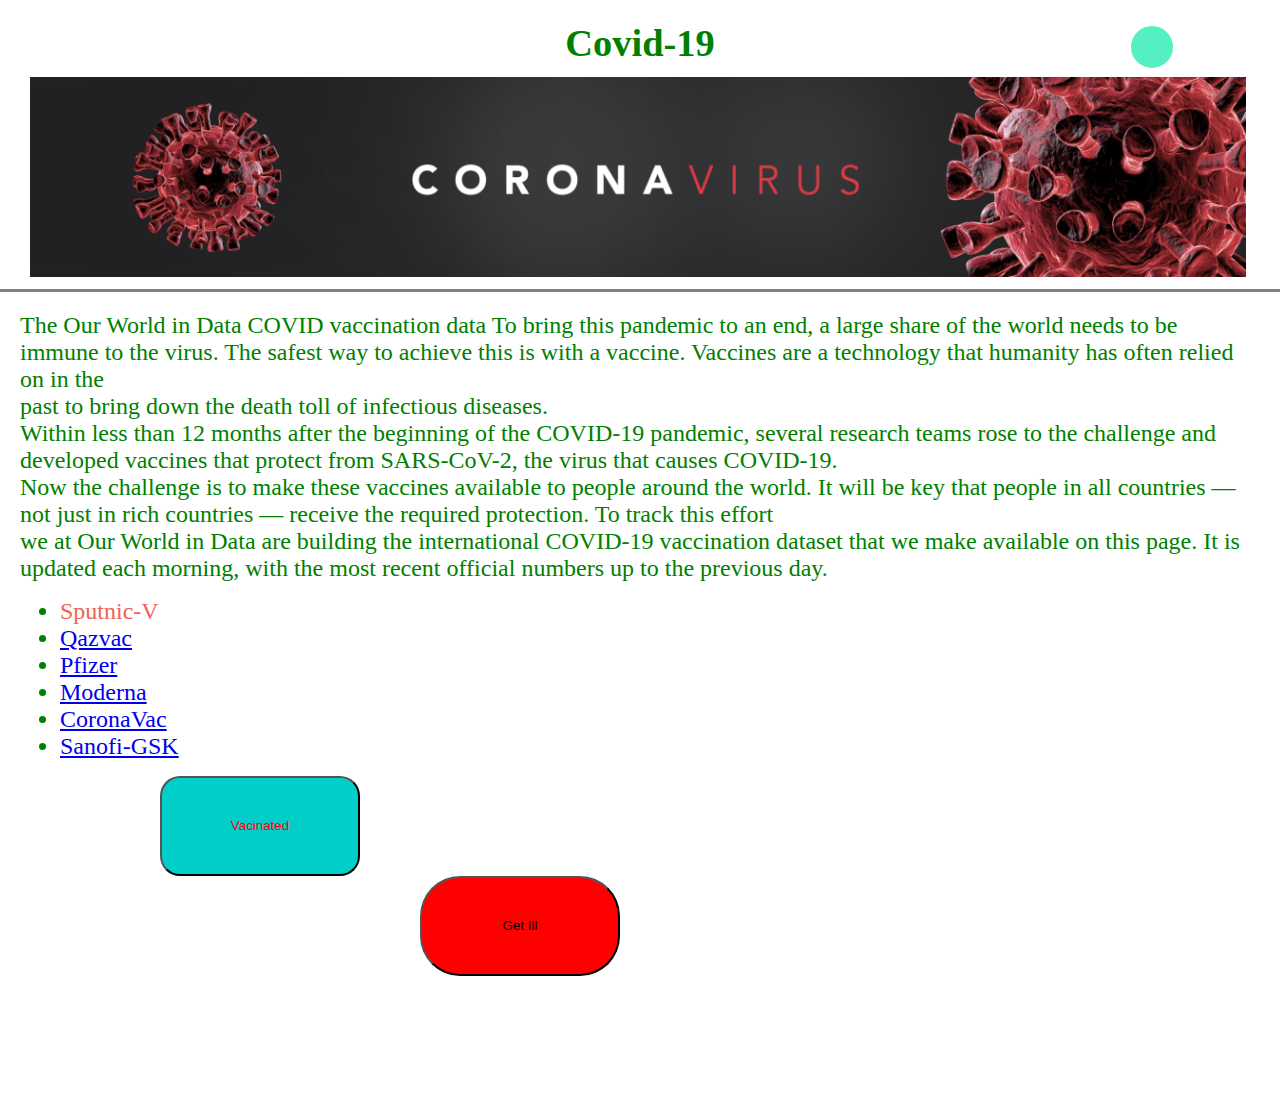
<file: Assignment1_Yeldos_Turan/index.html>
<!DOCTYPE html>
<html lang="en" dir="ltr">
  <head>
    <meta charset="utf-8">
    <title>Covid-19</title>
    <link rel="stylesheet" href="css/style.css">
  </head>
  <body>
    <center>
    <h1> <big> Covid-19</big></h1>
    </center>
     <form action="">
  <input type="search" placeholder="Type to search" required class="inputpoisk">
  <i class="fa" ></i>
   <a class="search-btn" href="#https://covid19.who.int/">
      </a>
</form>
<div class="image">
  <img src="covidphot3.jpg" width="95%" height="200px">
</div>
<hr size="3" noshade>
<div class="texters">

<font size="+2">
  The Our World in Data COVID vaccination data
To bring this pandemic to an end, a large share of the world needs to be immune to the virus. The safest way to achieve this is with a vaccine. Vaccines are a technology that humanity has often relied on in the <br>
past to bring down the death toll of infectious diseases.<br>
Within less than 12 months after the beginning of the COVID-19 pandemic, several research teams rose to the challenge and developed vaccines that protect from SARS-CoV-2, the virus that causes COVID-19. <br>
Now the challenge is to make these vaccines available to people around the world. It will be key that people in all countries — not just in rich countries — receive the required protection. To track this effort <br>
we at Our World in Data are building the international COVID-19 vaccination dataset that we make available on this page. It is updated each morning, with the most recent official numbers up to the previous day. <br>

 </font>

<ul>
   <div class="linkss">
  <font size="+2">
  <li>
    <div class="link">
      <a class="fancy-link" href="https://www.precisionvaccinations.com/vaccines/sputnik-v-vaccine">Sputnic-V</a>
    </div>
  </li> </font>

  <font size="+2">
  <li>
      <div class="abs">
      <a href="https://www.euractiv.com/section/central-asia/news/kazakhstan-launches-qazvac-its-own-covid-19-vaccine/">Qazvac</a>
    </div>
  </li>


  </div>
</font>

<font size="+2">
  <li>
    <div class="Pfizer">
      <a href="https://www.pfizer.com/">Pfizer</a>
    </div>
  </li>
</font>

  <font size="+2">
  <li>
    <div class="Moderna">
      <a href="https://www.modernatx.com/">Moderna</a>
    </div>
  </li>
</font>

  <font size="+2">
<li>
  <div class="CoronaVac">
    <a href="https://en.wikipedia.org/wiki/CoronaVac">CoronaVac</a>
  </div>
</li>
<font>

  <font size="+2">
<li>
  <div class="Sanofi-GSK">
    <a href="https://en.wikipedia.org/wiki/Sanofi%E2%80%93GSK_COVID-19_vaccine">Sanofi-GSK</a>
  </div>
</li>
<font>

</ul>


<div class="button">
<!--
  <input type="button" name="" class="button2"value="vaccinated"  onclick="window.location.href='index2.html';"> -->
  <button class="button0" onclick="window.location.href='index2.html';">Vacinated</button>



<!--
  <input type="button" name="" class="button1"value="get ill"  onclick="window.location.href='index3.html';"> -->
  <button class="button1" onclick="window.location.href='index3.html';">Get Ill</button>
</div>



  </body>
</html>
</file>
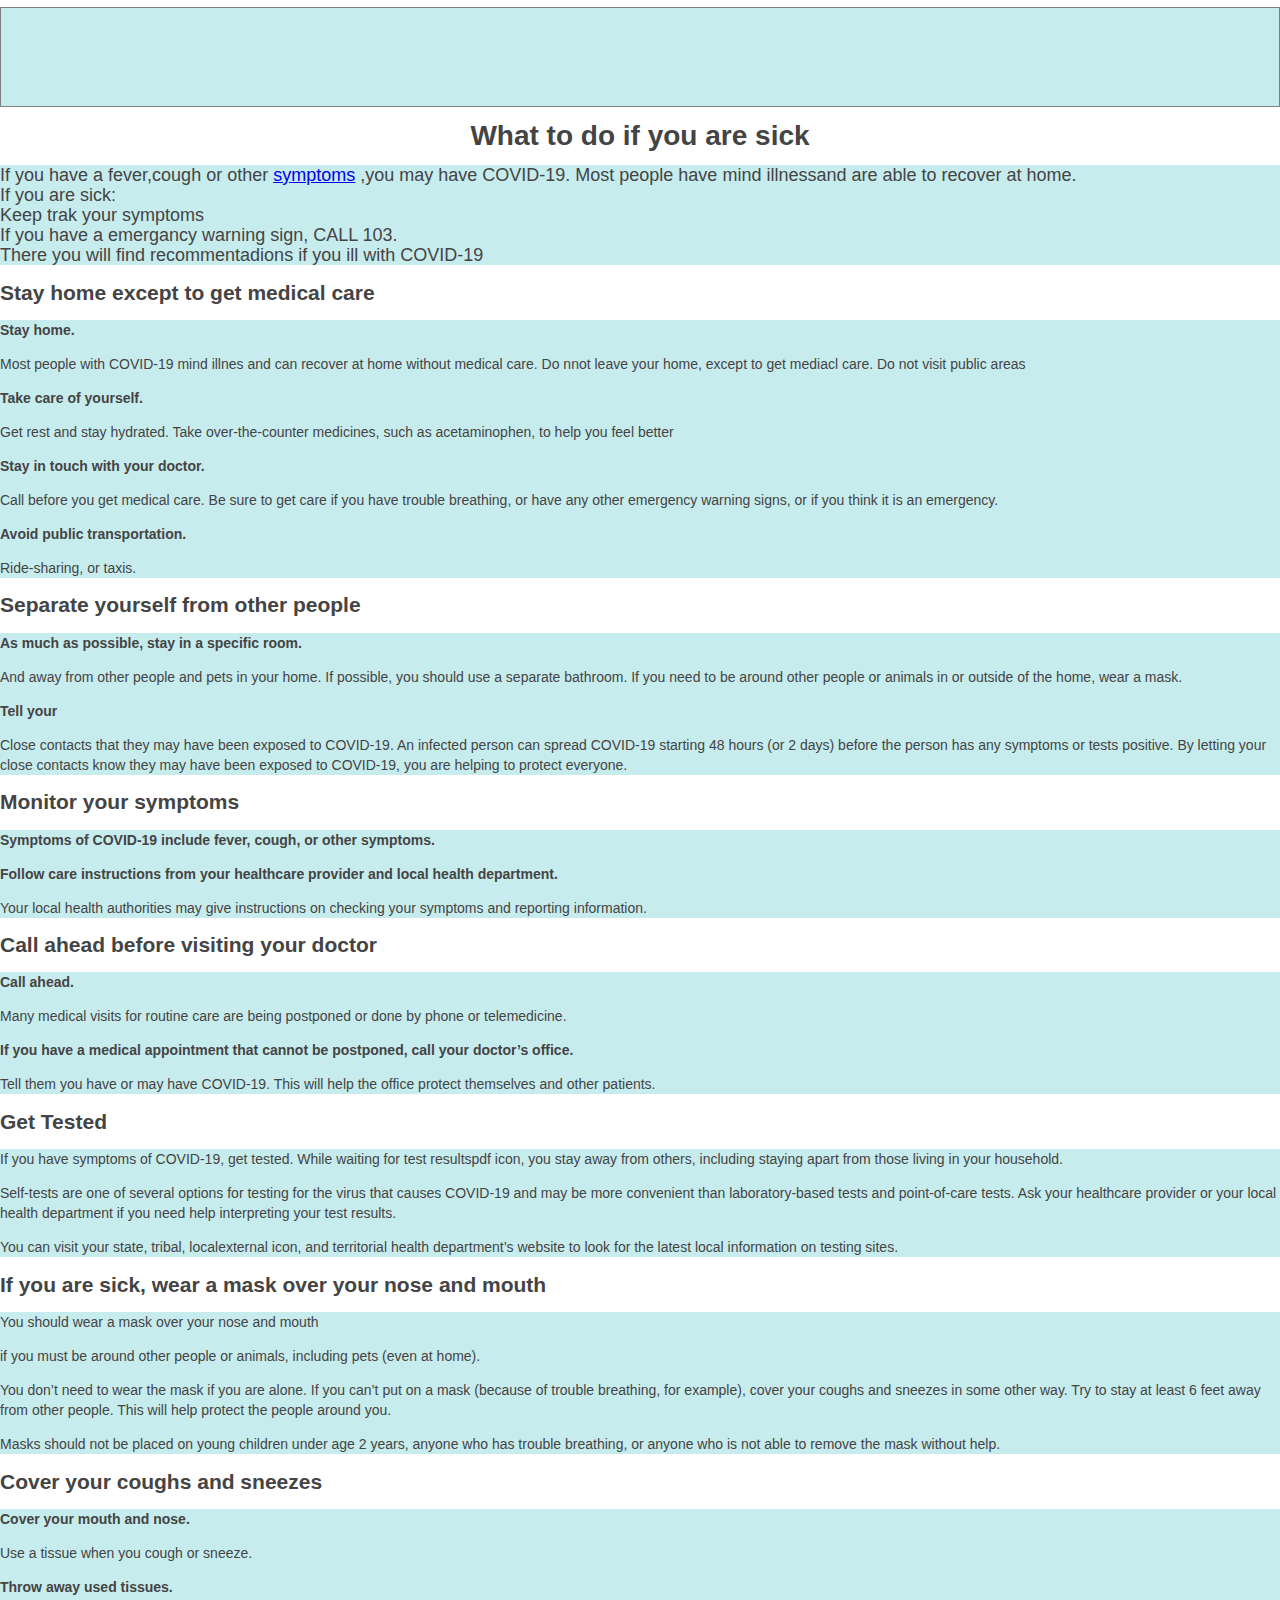
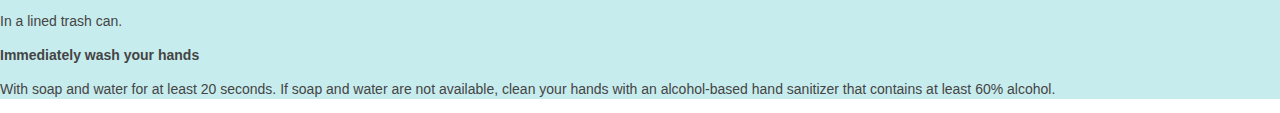
<file: Assignment1_Yeldos_Turan/index3.html>
<DOCTYPE html>
    <html lang="en" dir="ltr">
     <head>
 <meta charset="utf-8">
 <link rel="stylesheet" href="css/kana.css">
     </head>

     <div style="background-image: url(https://i.pinimg.com/originals/95/20/fe/9520fea9f1d694453abb7900293ef54e.jpg);">

     <body>
       <hr size="100" noshade style="background-color: #c7ecee;">
       <center>
     <h1>What to do if you are sick</h1>
     </center>



   <font size="+1">
        <p style="background-color: #c7ecee;">If you have a fever,cough or other
        <a href="https://www.cdc.gov/coronavirus/2019-ncov/symptoms-testing/symptoms.html">symptoms</a>
         ,you may have COVID-19. Most people have mind illnessand are able to recover at home.<br>
         If you are sick:<br>
         Keep trak your symptoms<br>
         If you have a emergancy warning sign, CALL 103.<br>
         There you will find recommentadions if you ill with COVID-19</p>
    </font>


     <h2>Stay home except to get medical care</h2>

     <div style="background-color: #c7ecee;">

     <b>
           <p>Stay home.</p>
           </b>



               <p>Most people with COVID-19 mind illnes and can recover at home without medical care.
               Do nnot leave your home, except to get mediacl care. Do not visit public areas</p>

          <b> <p>Take care of yourself.</p></b>

              <p>Get rest and stay hydrated. Take over-the-counter medicines, such as acetaminophen, to help you feel better</p>

          <b><p>Stay in touch with your doctor.</p></b>

              <p>Call before you get medical care. Be sure to get care if you have trouble breathing, or have any other emergency warning signs, or if you think it is an emergency.</p>

          <b><p>Avoid public transportation.</p></b>

              <p>Ride-sharing, or taxis.</p>

            </div>

      <h2>Separate yourself from other people</h2>

      <div style="background-color: #c7ecee;">

      <b><p>As much as possible, stay in a specific room.</p></b>

              <p>And away from other people and pets in your home. If possible, you should use a separate bathroom.
               If you need to be around other people or animals in or outside of the home, wear a mask.</p>


         <b><p>Tell your </p></b>

              <p> Close contacts that they may have been exposed to COVID-19.
              An infected person can spread COVID-19 starting 48 hours (or 2 days) before the person has any symptoms or tests positive.
              By letting your close contacts know they may have been exposed to COVID-19, you are helping to protect everyone.</p>

            </div>
     <h2>Monitor your symptoms</h2>

     <div style="background-color: #c7ecee;">

     <b><p>Symptoms of COVID-19 include fever, cough, or other symptoms.</p></b>

          <b><p>Follow care instructions from your healthcare provider and local health department.</p></b>

              <p>Your local health authorities may give instructions on checking your symptoms and reporting information.</p>

            </div>

    <h2>Call ahead before visiting your doctor</h2>

    <div style="background-color: #c7ecee;">

    <b>  <p>Call ahead.</p></b>

            <p>Many medical visits for routine care are being postponed or done by phone or telemedicine.</p>

         <b><p>If you have a medical appointment that cannot be postponed, call your doctor’s office.</p></b>

            <p>Tell them you have or may have COVID-19. This will help the office protect themselves and other patients.</p>

        </div>

            <h2>Get Tested</h2>

    <div style="background-color: #c7ecee;">

    <p>If you have symptoms of COVID-19, get tested. While waiting for test resultspdf icon,
                you stay away from others, including staying apart from those living in your household.</p>


            <p>Self-tests are one of several options for testing for the virus that causes COVID-19 and may be more convenient than laboratory-based tests and point-of-care tests.
                Ask your healthcare provider or your local health department if you need help interpreting your test results.</p>

            <p>You can visit your state, tribal, localexternal icon, and territorial health department’s website to look for the latest local information on testing sites.</p>

        </div>

    <h2>If you are sick, wear a mask over your nose and mouth</h2>

    <div style="background-color: #c7ecee;">

    <b></b><p>You should wear a mask over your nose and mouth </p></b>

            <p>if you must be around other people or animals, including pets (even at home).</p>
            <p>You don’t need to wear the mask if you are alone. If you can’t put on a mask (because of trouble breathing, for example), cover your coughs and sneezes in some other way.
                Try to stay at least 6 feet away from other people. This will help protect the people around you.</p>

            <p>Masks should not be placed on young children under age 2 years, anyone who has trouble breathing, or anyone who is not able to remove the mask without help.</p>

        </div>

    <h2>Cover your coughs and sneezes</h2>

    <div style="background-color: #c7ecee;">

    <b><p>Cover your mouth and nose.</p></b>

            <p>Use a tissue when you cough or sneeze.</p>

        <b><p>Throw away used tissues.</p></b>

            <p>In a lined trash can.</p>

        <b><p>Immediately wash your hands </p></b>

            <p>With soap and water for at least 20 seconds. If soap and water are not available,
                clean your hands with an alcohol-based hand sanitizer that contains at least 60% alcohol.</p>


            </div>
            </div>

       </body>
     </html>
</file>
<file: Assignment1_Yeldos_Turan/css/style.css>
body{
  margin: 0;
  padding: 0;

overflow-y: visible;
color: Green;
}
.fancy-link{
  text-decoration: none;
  color: #ee6352;
  position: relative;
}
.fancy-link::after{
  content: "";
  position: absolute;
  left: 0;
  bottom: 0;
  width: 100%;
  height: 2px;
  background: currentColor;
  transform: scaleX(0);
  transform-origin: right;
  transition: transform 200ms ease-in;
}
.fancy-link:hover::after{
  transform: scaleX(1);
  transform-origin: left;
}

img{
  margin-left: 30px;
  padding-top: -20px;
  margin-top: -60px;
}
.texters{
margin: 20px;
}
.button1{
  cursor: pointer;
  margin-left: 400px;

  margin-bottom: 100px;
  width: 200px;
  height: 100px;
  border-radius: 40px;
  background-color: red;
}
.button0{
  cursor: pointer;
  background: #00cec9;
  color: red;
  position: relative;
  text-align: center;
  z-index: 1;

  padding: 1px 1px;
  margin-left: 140px;
  margin-right: 400px;

  width: 200px;
  height: 100px;
  border-radius: 20px;


}

.button0::after{
  content: "";
  position: absolute;
  top: 0;
  left: 0;
  width: 100%;
  height: 100%;
  background: #00b894;
  z-index: -1;
  transition: transform 200ms ease-in;

  transform: scaleX(0);
  transform-origin: right;
  border-radius: 20px;
}

.button0:hover::after{
  transform: scaleX(1);
  transform-origin: left;
}

.button + .button0{
  margin-left: 1em;
}
form{

    position: relative;
    top: -40px;
    left: 90%;
    transform: translate(-50%,-50%);
    transition: all 0.5s;
    width: 50px;
    height: 50px;
    background: #55efc4;
    box-sizing: border-box;
    border-radius: 25px;
    border: 4px solid white;
    padding: 5px;
}

.inputpoisk{
    position: absolute;
    top: 0;
    left: 0;
    width: 100%;;
    height: 42.5px;
    line-height: 30px;
    outline: 0;
    border: 0;
    display: none;
    font-size: 1em;
    border-radius: 20px;
    padding: 0 20px;
}

.fa{
    box-sizing: border-box;
    padding: 10px;
    width: 42.5px;
    height: 42.5px;
    position: absolute;
    top: 0;
    right: 0;
    border-radius: 50%;
    color: ##55efc4;
    text-align: center;
    font-size: 1.2em;
    transition: all 0.5s;
}

form:hover,
form:valid{
    width: 200px;
    cursor: pointer;
}

form:hover input,
form:valid input{
    display: block;
}

form:hover .fa,
form:valid .fa{
    background: #55efc4;
    color: white;
}






form:valid a {
  display: block;
}
</file>
<file: Assignment1_Yeldos_Turan/css/kana.css>
body {
  margin: 0;
  padding: 0;
  font-family: "Arial", sans-serif;
  font-size: 14px;
  line-height: 20px;
  color: #444444;

  background-image: url('https://images.everydayhealth.com/images/coronavirus/cv-alert-12-28-21-1440x810.jpg');

}
.tert1{
  background-color: #dfe6e9;
}
</file>
